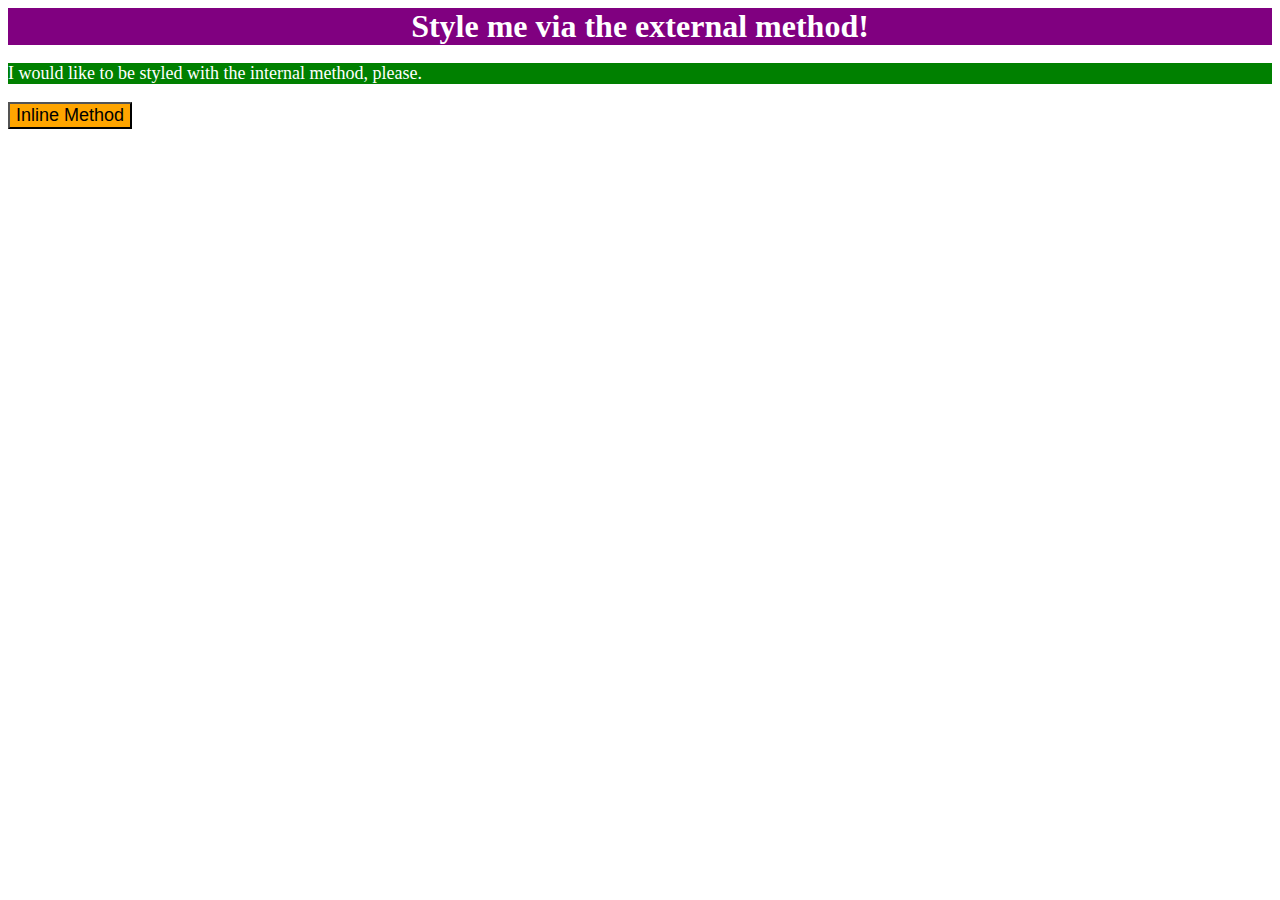
<file: foundations/01-css-methods/index.html>
<!DOCTYPE html>
<html lang="en">
  <head>
    <!-- 
 * `div`: a red background, white text, a font size of 32px, center aligned, and bold
* `p`: a green background, white text, and a font size of 18px
* `button`: an orange background and a font size of 18px
-->
<link rel="stylesheet" type="text/css" href="style.css">

    <style>
      p{
        background-color:green;
        font-size: 18px;
        color:white;
      }
    </style>
    <meta charset="UTF-8">
    <meta http-equiv="X-UA-Compatible" content="IE=edge">
    <meta name="viewport" content="width=device-width, initial-scale=1.0">
    <title>Methods for Adding CSS</title>
  
  
  </head>
  <body>
    <div>Style me via the external method!</div>
    <p>I would like to be styled with the internal method, please.</p>
    <button style="background-color:orange; font-size: 18px" >Inline Method</button>
  </body>
</html>
</file>
<file: foundations/01-css-methods/style.css>
div{
    background-color: purple;
    text-align:center;
    font-weight: bold;
    font-size:32px;
    color:white;
}
</file>
